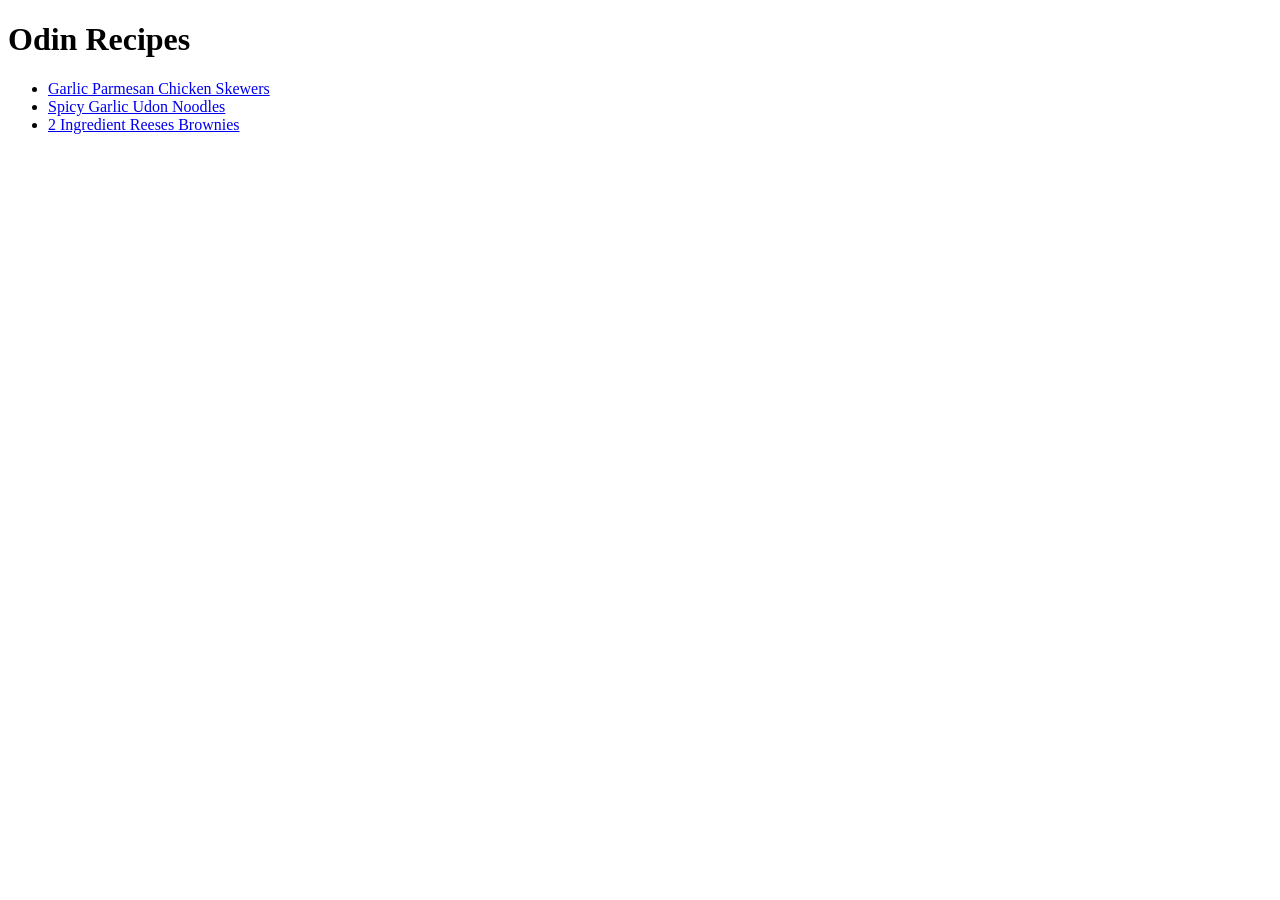
<file: index.html>
<!DOCTYPE html>
<html lang="en">

<head>
    <meta charset="UTF-8">
    <title>Odin Recipes</title>
</head>

<body>
    <h1>Odin Recipes</h1>
    <p><ul>
        <li><a href="recipes/skewers.html">Garlic Parmesan Chicken Skewers</a></li>
        <li><a href="recipes/udon.html">Spicy Garlic Udon Noodles</a></li>
        <li><a href="recipes/brownies.html">2 Ingredient Reeses Brownies</a></li>
    </ul></p>

</body>

</html>
</file>
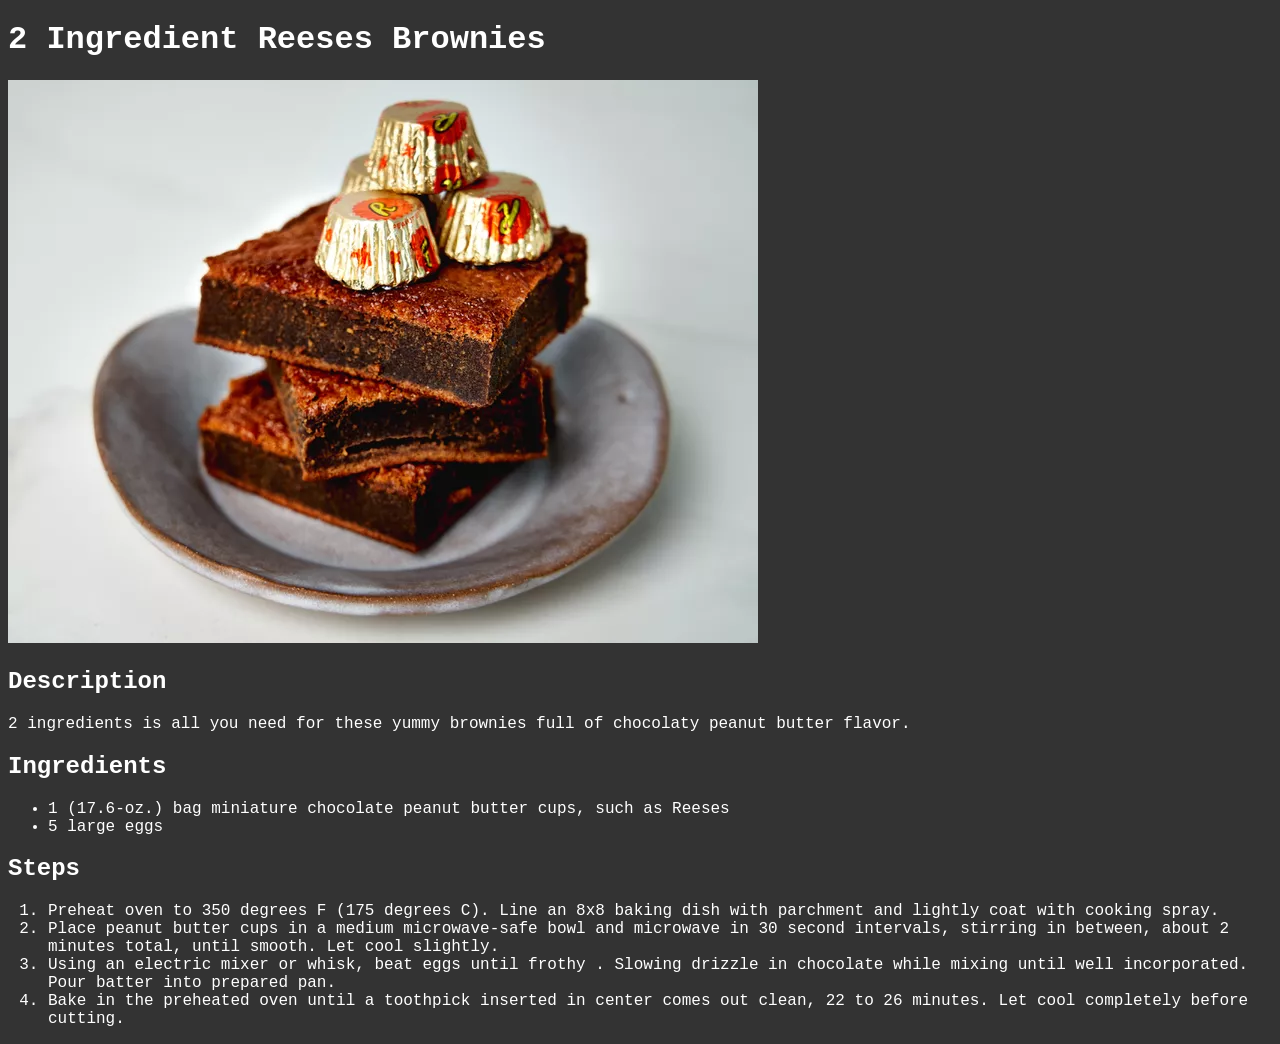
<file: recipes/brownies.html>
<!DOCTYPE html>
<html lang="en">
<head>
    <meta charset="UTF-8">
    <meta name="viewport" content="width=device-width, initial-scale=1.0">
    <title>2 Ingredient Reeses Brownies</title>
    <link rel="stylesheet" href="../styles.css">
</head>
<body>
    <h1>2 Ingredient Reeses Brownies</h1>
    <img src="../images/brownies.jpg">
    <h2>Description</h2>
    <p>2 ingredients is all you need for these yummy brownies full of chocolaty peanut butter flavor.

    <h2>Ingredients</h2>
    <p>
        <ul>
            <li>1 (17.6-oz.) bag miniature chocolate peanut butter cups, such as Reeses</li>
            <li>5 large eggs</li>
        </ul>
    </p>
    <h2>Steps</h2>
    <p><ol>
        <li>Preheat oven to 350 degrees F (175 degrees C). Line an 8x8 baking dish with parchment and lightly coat with cooking spray.</li>
        <li>Place peanut butter cups in a medium microwave-safe bowl and microwave in 30 second intervals, stirring in between, about 2 minutes total, until smooth. Let cool slightly.</li>
        <li>Using an electric mixer or whisk, beat eggs until frothy .  Slowing drizzle in chocolate while mixing until well incorporated. Pour batter into prepared pan.</li>
        <li>Bake in the preheated oven until a toothpick inserted in center comes out clean, 22 to 26 minutes. Let cool completely before cutting.</li>
    </ol></p>

</body>
</html>
</file>
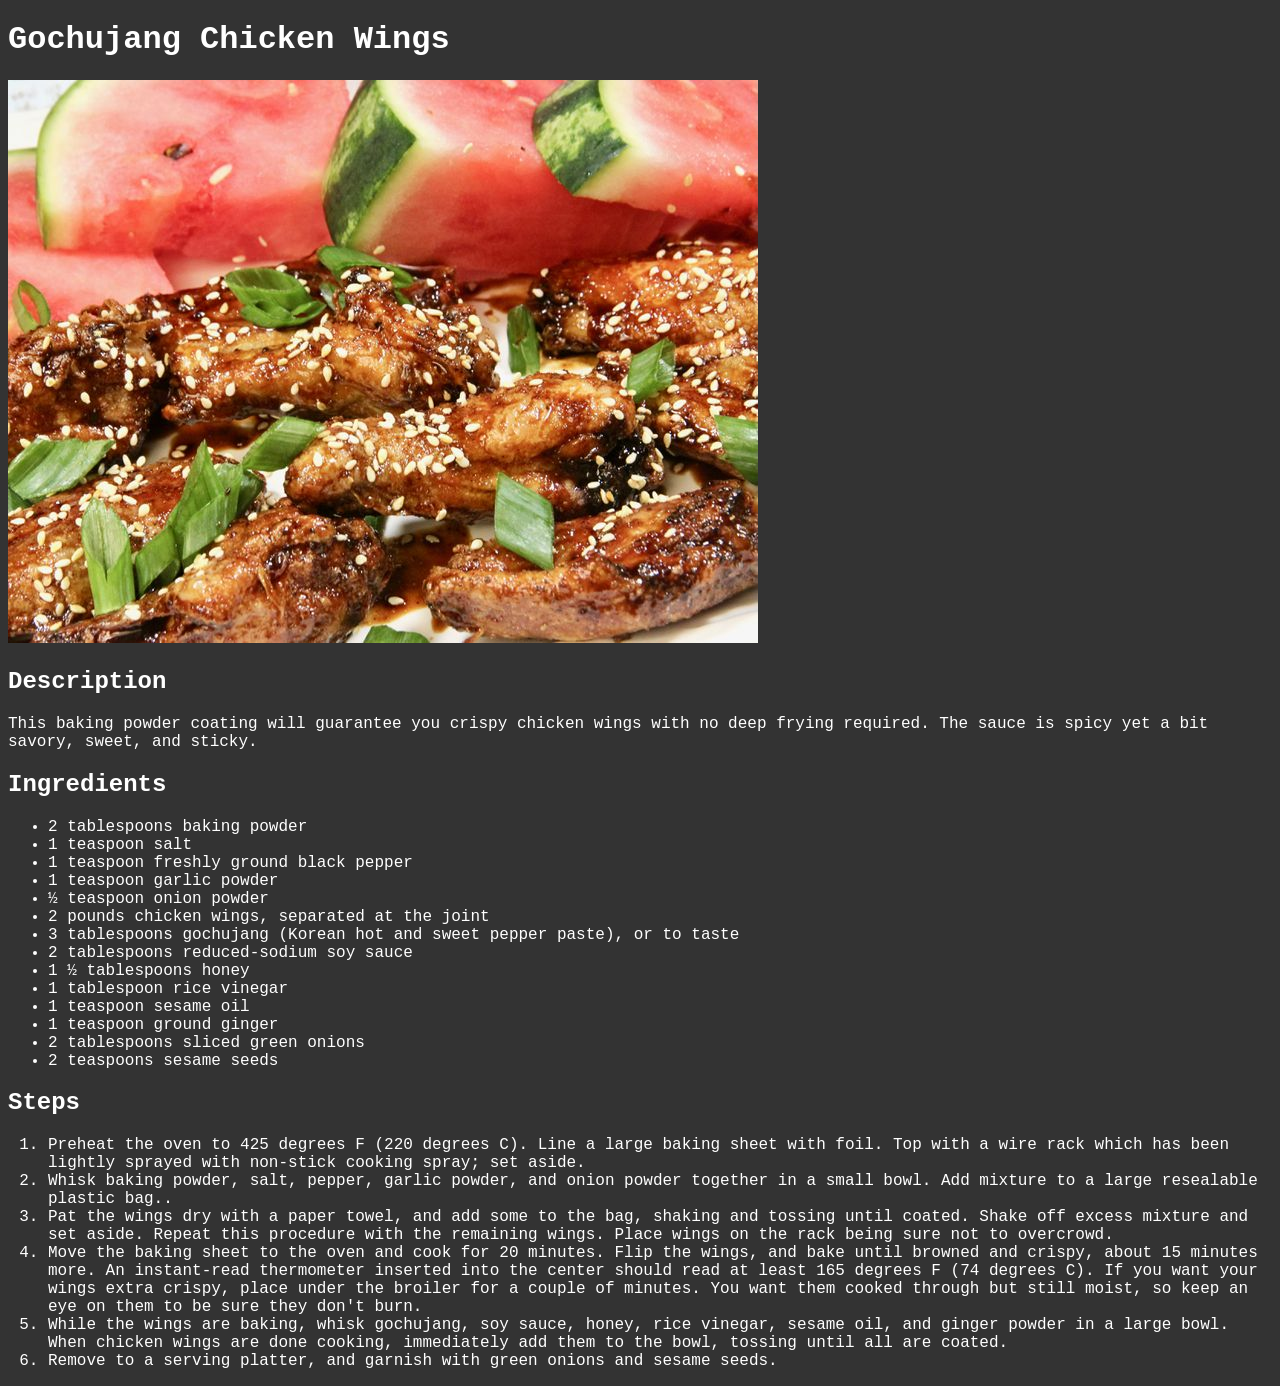
<file: recipes/gochujang-chicken-wings.html>
<!DOCTYPE html>
<html lang="en">
<head>
    <meta charset="UTF-8">
    <meta name="viewport" content="width=>, initial-scale=1.0">
    <title>Gochujang Chicken Wings</title>
    <link rel="stylesheet" href="../styles.css"/>
</head>
<body>
    <h1>Gochujang Chicken Wings</h1>
    <img src="../img/gochujang.jpeg">
    <h2>Description</h2>
    <p>This baking powder coating will guarantee you crispy chicken wings with no deep frying
        required. The sauce is spicy yet a bit savory, sweet, and sticky.
    </p>
    <h2>Ingredients</h2>
    <ul>
        <li>2 tablespoons baking powder</li>
        <li>1 teaspoon salt</li>
        <li>1 teaspoon freshly ground black pepper</li>
        <li>1 teaspoon garlic powder</li>
        <li>½ teaspoon onion powder</li>
        <li>2 pounds chicken wings, separated at the joint</li>
        <li>3 tablespoons gochujang (Korean hot and sweet pepper paste), or to taste</li>
        <li>2 tablespoons reduced-sodium soy sauce</li>
        <li>1 ½ tablespoons honey</li>
        <li>1 tablespoon rice vinegar</li>
        <li>1 teaspoon sesame oil</li>
        <li>1 teaspoon ground ginger</li>
        <li>2 tablespoons sliced green onions</li>
        <li>2 teaspoons sesame seeds</li>
    </ul>
    <h2>Steps</h2>
    <ol>
        <li>Preheat the oven to 425 degrees F (220 degrees C). Line a large baking sheet with foil. Top with a wire rack which has been lightly sprayed with non-stick cooking spray; set aside.</li>
        <li>Whisk baking powder, salt, pepper, garlic powder, and onion powder together in a small bowl. Add mixture to a large resealable plastic bag..</li>
        <li>Pat the wings dry with a paper towel, and add some to the bag, shaking and tossing until coated. Shake off excess mixture and set aside. Repeat this procedure with the remaining wings. Place wings on the rack being sure not to overcrowd. </li>
        <li>Move the baking sheet to the oven and cook for 20 minutes. Flip the wings, and bake until browned and crispy, about 15 minutes more. An instant-read thermometer inserted into the center should read at least 165 degrees F (74 degrees C). If you want your wings extra crispy, place under the broiler for a couple of minutes. You want them cooked through but still moist, so keep an eye on them to be sure they don't burn.</li>
        <li>While the wings are baking, whisk gochujang, soy sauce, honey, rice vinegar, sesame oil, and ginger powder in a large bowl. When chicken wings are done cooking, immediately add them to the bowl, tossing until all are coated. </li>
        <li>Remove to a serving platter, and garnish with green onions and sesame seeds.</li>
    </ol>


</body>
</html>
</file>
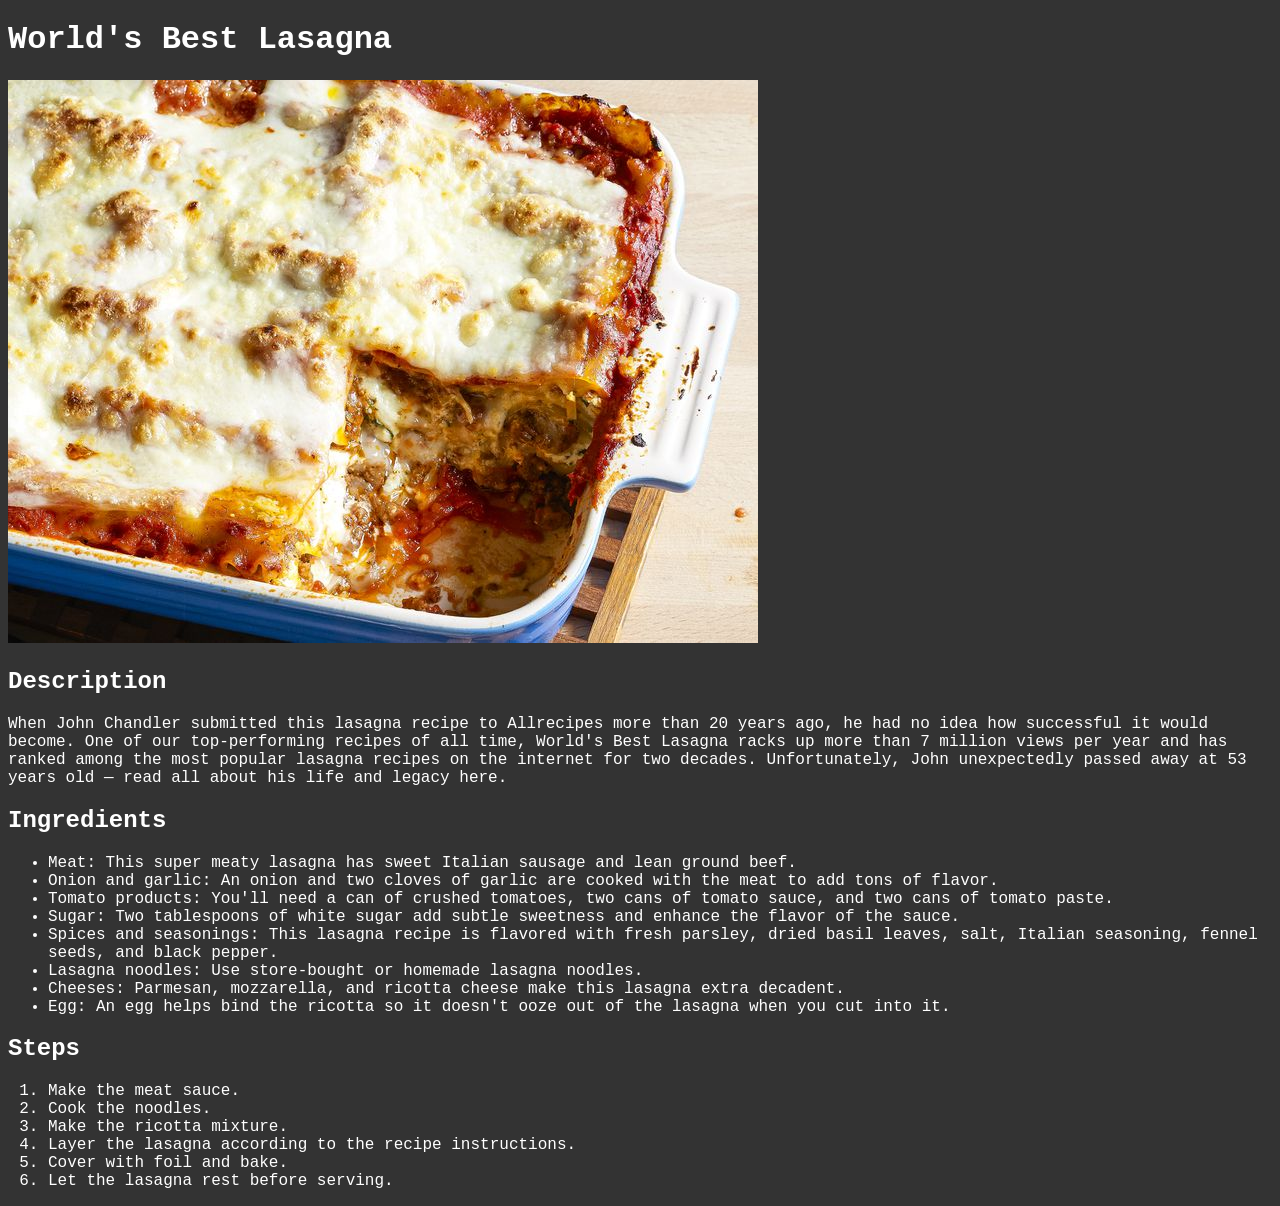
<file: recipes/lasagna.html>
<!DOCTYPE html>
<html lang="en">
<head>
    <meta charset="UTF-8">
    <meta name="viewport" content="width=>, initial-scale=1.0">
    <title>World's Best Lasagna</title>
    <link rel="stylesheet" href="../styles.css"/>
</head>
<body>
    <h1>World's Best Lasagna</h1>
    <img src="../img/lasagna.jpg">
    <h2>Description</h2>
    <p>When John Chandler submitted this lasagna recipe to Allrecipes more than 20 years ago, he had no idea how successful it would become. One of our top-performing recipes of all time, World's Best Lasagna racks up more than 7 million views per year and has ranked among the most popular lasagna recipes on the internet for two decades. Unfortunately, John unexpectedly passed away at 53 years old — read all about his life and legacy here.
    </p>
    <h2>Ingredients</h2>
    <ul>
        <li>Meat: This super meaty lasagna has sweet Italian sausage and lean ground beef.</li>
        <li>Onion and garlic: An onion and two cloves of garlic are cooked with the meat to add tons of flavor.</li>
        <li>Tomato products: You'll need a can of crushed tomatoes, two cans of tomato sauce, and two cans of tomato paste.</li>
        <li>Sugar: Two tablespoons of white sugar add subtle sweetness and enhance the flavor of the sauce.</li>
        <li>Spices and seasonings: This lasagna recipe is flavored with fresh parsley, dried basil leaves, salt, Italian seasoning, fennel seeds, and black pepper.</li>
        <li>Lasagna noodles: Use store-bought or homemade lasagna noodles.</li>
        <li>Cheeses: Parmesan, mozzarella, and ricotta cheese make this lasagna extra decadent.</li>
        <li>Egg: An egg helps bind the ricotta so it doesn't ooze out of the lasagna when you cut into it.</li>
    </ul>
    <h2>Steps</h2>
    <ol>
        <li>Make the meat sauce.</li>
        <li>Cook the noodles.</li>
        <li>Make the ricotta mixture.</li>
        <li>Layer the lasagna according to the recipe instructions.</li>
        <li>Cover with foil and bake.</li>
        <li>Let the lasagna rest before serving.</li>
    </ol>


</body>
</html>
</file>
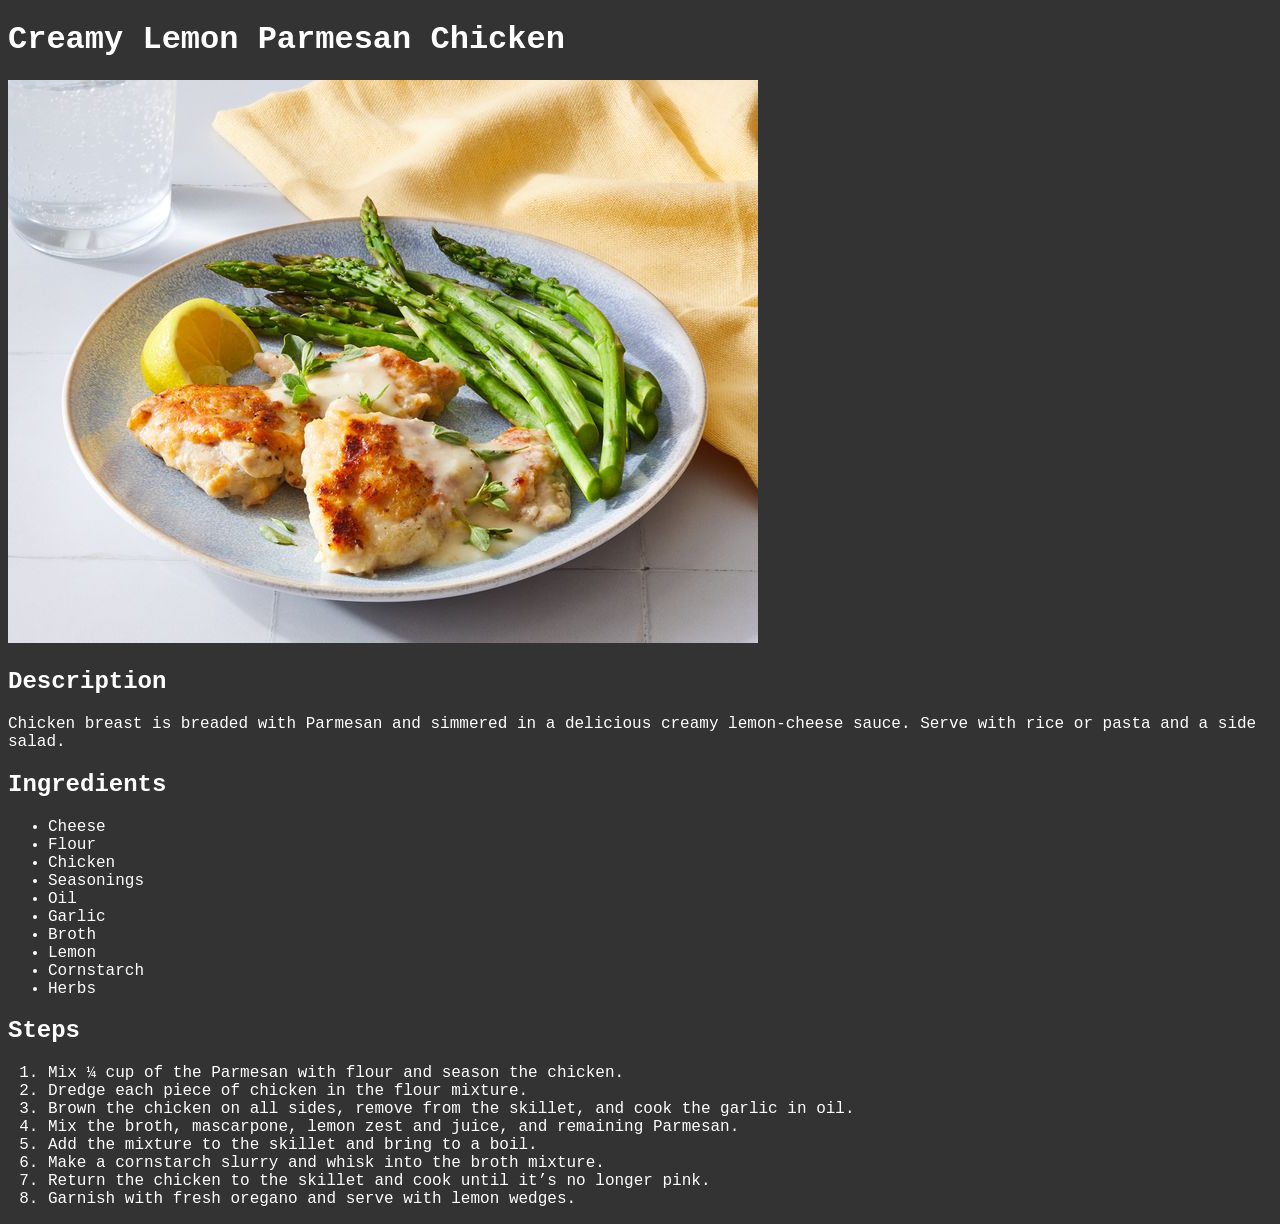
<file: recipes/parmesan-chicken.html>
<!DOCTYPE html>
<html lang="en">
<head>
    <meta charset="UTF-8">
    <meta name="viewport" content="width=>, initial-scale=1.0">
    <title>Parmesan Chicken</title>
    <link rel="stylesheet" href="../styles.css"/>
</head>
<body>
    <h1>Creamy Lemon Parmesan Chicken</h1>
    <img src="../img/parmesan-chicken.jpeg">
    <h2>Description</h2>
    <p class="text">Chicken breast is breaded with Parmesan and simmered in a delicious creamy lemon-cheese sauce. 
        Serve with rice or pasta and a side salad.
    </p>
    <h2>Ingredients</h2>
    <ul class="list">
        <li>Cheese</li>
        <li>Flour</li>
        <li>Chicken</li>
        <li>Seasonings</li>
        <li>Oil</li>
        <li>Garlic</li>
        <li>Broth</li>
        <li>Lemon</li>
        <li>Cornstarch</li>
        <li>Herbs</li>
    </ul>
    <h2>Steps</h2>
    <ol>
        <li>Mix ¼ cup of the Parmesan with flour and season the chicken.</li>
        <li>Dredge each piece of chicken in the flour mixture.</li>
        <li>Brown the chicken on all sides, remove from the skillet, and cook the garlic in oil. </li>
        <li>Mix the broth, mascarpone, lemon zest and juice, and remaining Parmesan.</li>
        <li>Add the mixture to the skillet and bring to a boil. </li>
        <li>Make a cornstarch slurry and whisk into the broth mixture.</li>
        <li>Return the chicken to the skillet and cook until it’s no longer pink.</li>
        <li>Garnish with fresh oregano and serve with lemon wedges.</li>
    </ol>


</body>
</html>
</file>
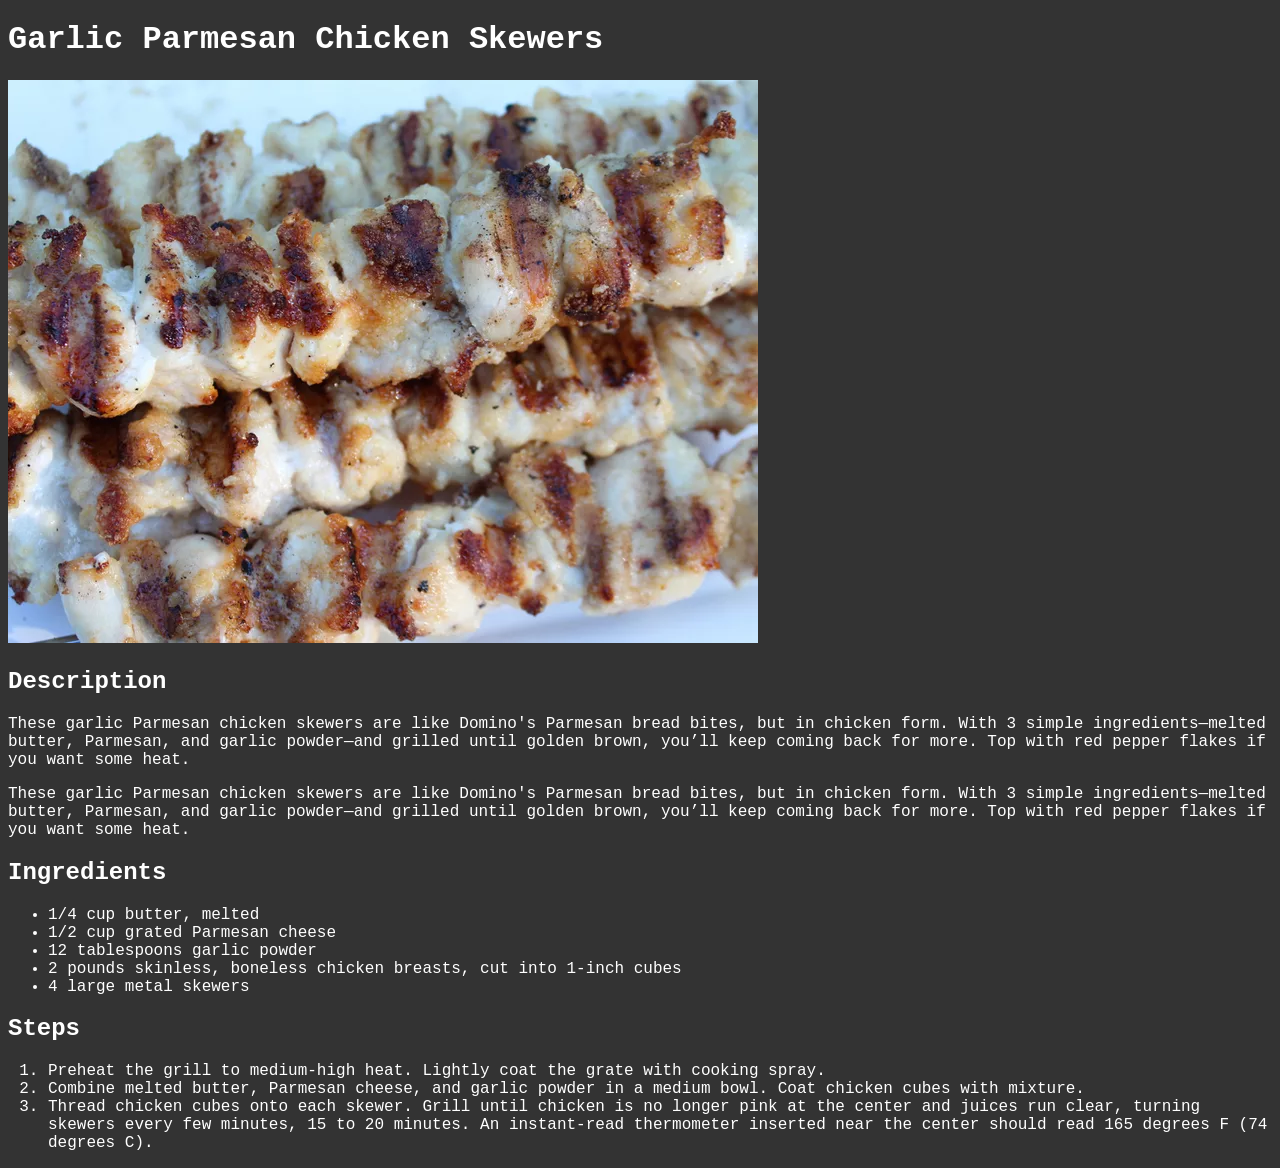
<file: recipes/skewers.html>
<!DOCTYPE html>
<html lang="en">
<head>
    <meta charset="UTF-8">
    <meta name="viewport" content="width=device-width, initial-scale=1.0">
    <title>Garlic Parmesan Chicken Skewers</title>
    <link rel="stylesheet" href="../styles.css">
</head>
<body>
    <h1>Garlic Parmesan Chicken Skewers</h1>
    <img src="../images/skewers.jpg">
    <h2>Description</h2>
    <p>These garlic Parmesan chicken skewers are like Domino's Parmesan bread bites, but in chicken form. With 3 simple ingredients—melted butter, Parmesan, and garlic powder—and grilled until golden brown, you’ll keep coming back for more. Top with red pepper flakes if you want some heat.</p>
These garlic Parmesan chicken skewers are like Domino's Parmesan bread bites, but in chicken form. With 3 simple ingredients—melted butter, Parmesan, and garlic powder—and grilled until golden brown, you’ll keep coming back for more. Top with red pepper flakes if you want some heat.

    <h2>Ingredients</h2>
    <p>
        <ul>
            <li>1/4 cup butter, melted</li>
            <li>1/2 cup grated Parmesan cheese </li>
            <li>12 tablespoons garlic powder</li>
            <li>2 pounds skinless, boneless chicken breasts, cut into 1-inch cubes</li>
            <li>4 large metal skewers</li>
        </ul>
    </p>
    <h2>Steps</h2>
    <p><ol>
        <li>Preheat the grill to medium-high heat. Lightly coat the grate with cooking spray.</li>
        <li>Combine melted butter, Parmesan cheese, and garlic powder in a medium bowl. Coat chicken cubes with mixture.</li>
        <li>Thread chicken cubes onto each skewer. Grill until chicken is no longer pink at the center and juices run clear, turning skewers every few minutes, 15 to 20 minutes. An instant-read thermometer inserted near the center should read 165 degrees F (74 degrees C).</li>
    </ol></p>

</body>
</html>
</file>
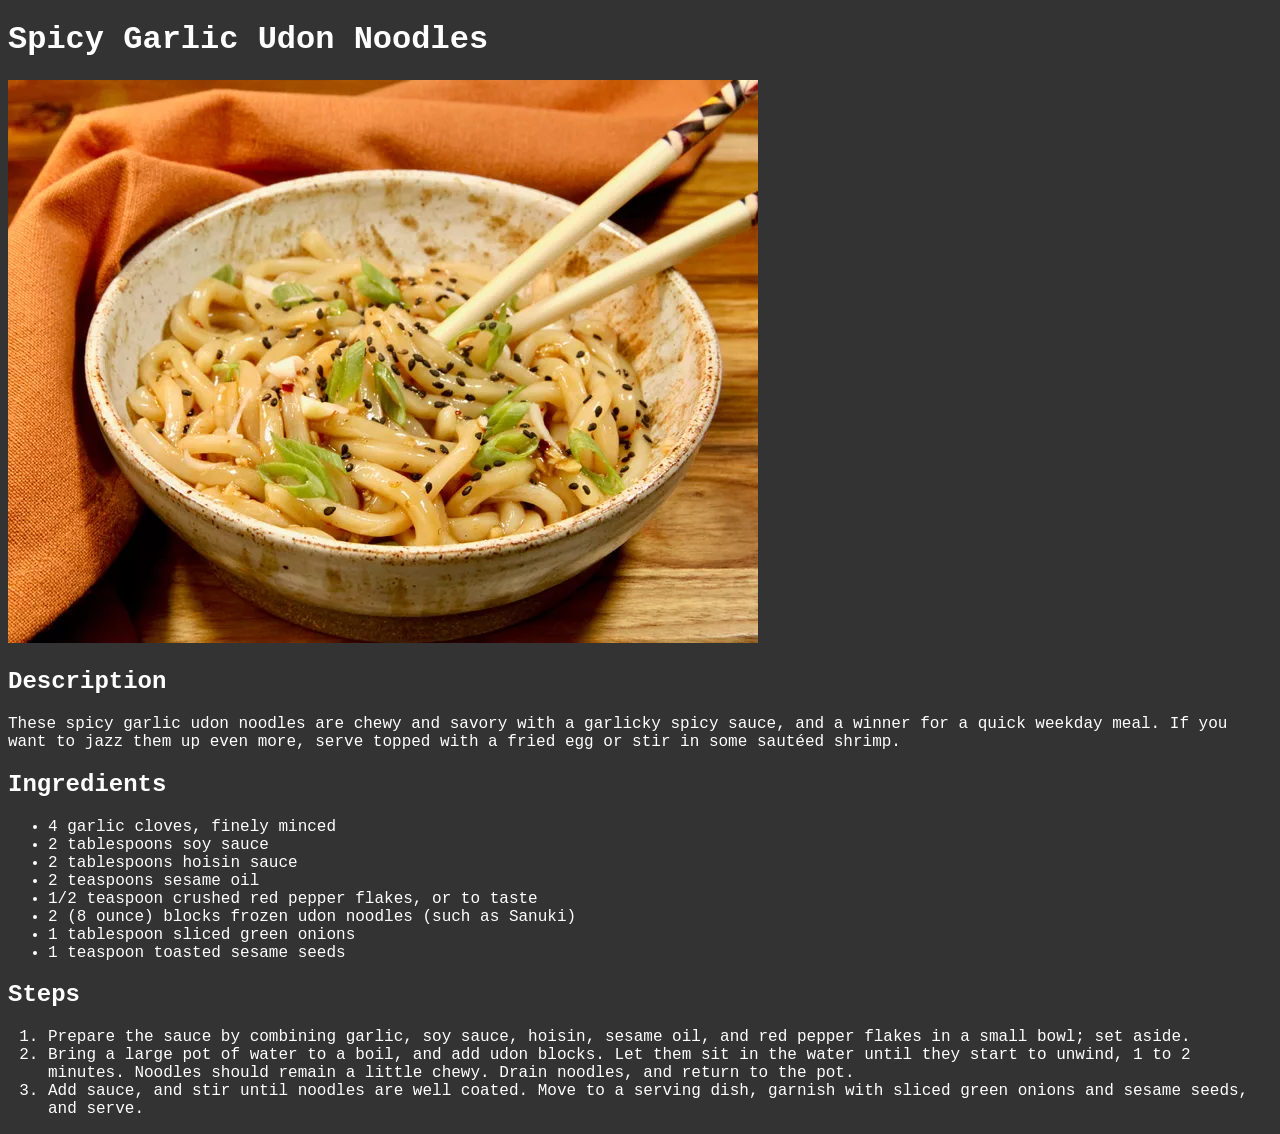
<file: recipes/udon.html>
<!DOCTYPE html>
<html lang="en">
<head>
    <meta charset="UTF-8">
    <meta name="viewport" content="width=device-width, initial-scale=1.0">
    <title>Spicy Garlic Udon Noodles</title>
    <link rel="stylesheet" href="../styles.css">
</head>
<body>
    <h1>Spicy Garlic Udon Noodles</h1>
    <img src="../images/udon.jpg">
    <h2>Description</h2>
    <p> These spicy garlic udon noodles are chewy and savory with a garlicky spicy sauce, and a winner for a quick weekday meal. If you want to jazz them up even more, serve topped with a fried egg or stir in some sautéed shrimp.</p>

    <h2>Ingredients</h2>
    <p>
        <ul>
            <li>4 garlic cloves, finely minced</li>
            <li>2 tablespoons soy sauce</li>
            <li>2 tablespoons hoisin sauce</li>
            <li>2 teaspoons sesame oil</li>
            <li>1/2 teaspoon crushed red pepper flakes, or to taste</li>
            <li>2 (8 ounce) blocks frozen udon noodles (such as Sanuki)</li>
            <li>1 tablespoon sliced green onions</li>
            <li>1 teaspoon toasted sesame seeds</li>
        </ul>
    </p>
    <h2>Steps</h2>
    <p><ol>
        <li>Prepare the sauce by combining garlic, soy sauce, hoisin, sesame oil, and red pepper flakes in a small bowl; set aside.</li>
        <li>Bring a large pot of water to a boil, and add udon blocks. Let them sit in the water until they start to unwind, 1 to 2 minutes. Noodles should remain a little chewy. Drain noodles, and return to the pot.</li>
        <li>Add sauce, and stir until noodles are well coated. Move to a serving dish, garnish with sliced green onions and sesame seeds, and serve.</li>
    </ol></p>

</body>
</html>
</file>
<file: styles.css>
body {
    font-family: 'Lucida Console', Courier, monospace;
    color: white;
    background-color: #333333
}

.list {
    font-family: 'Lucida Console', Courier, monospace;
}

a {
    color: white;
}
</file>
